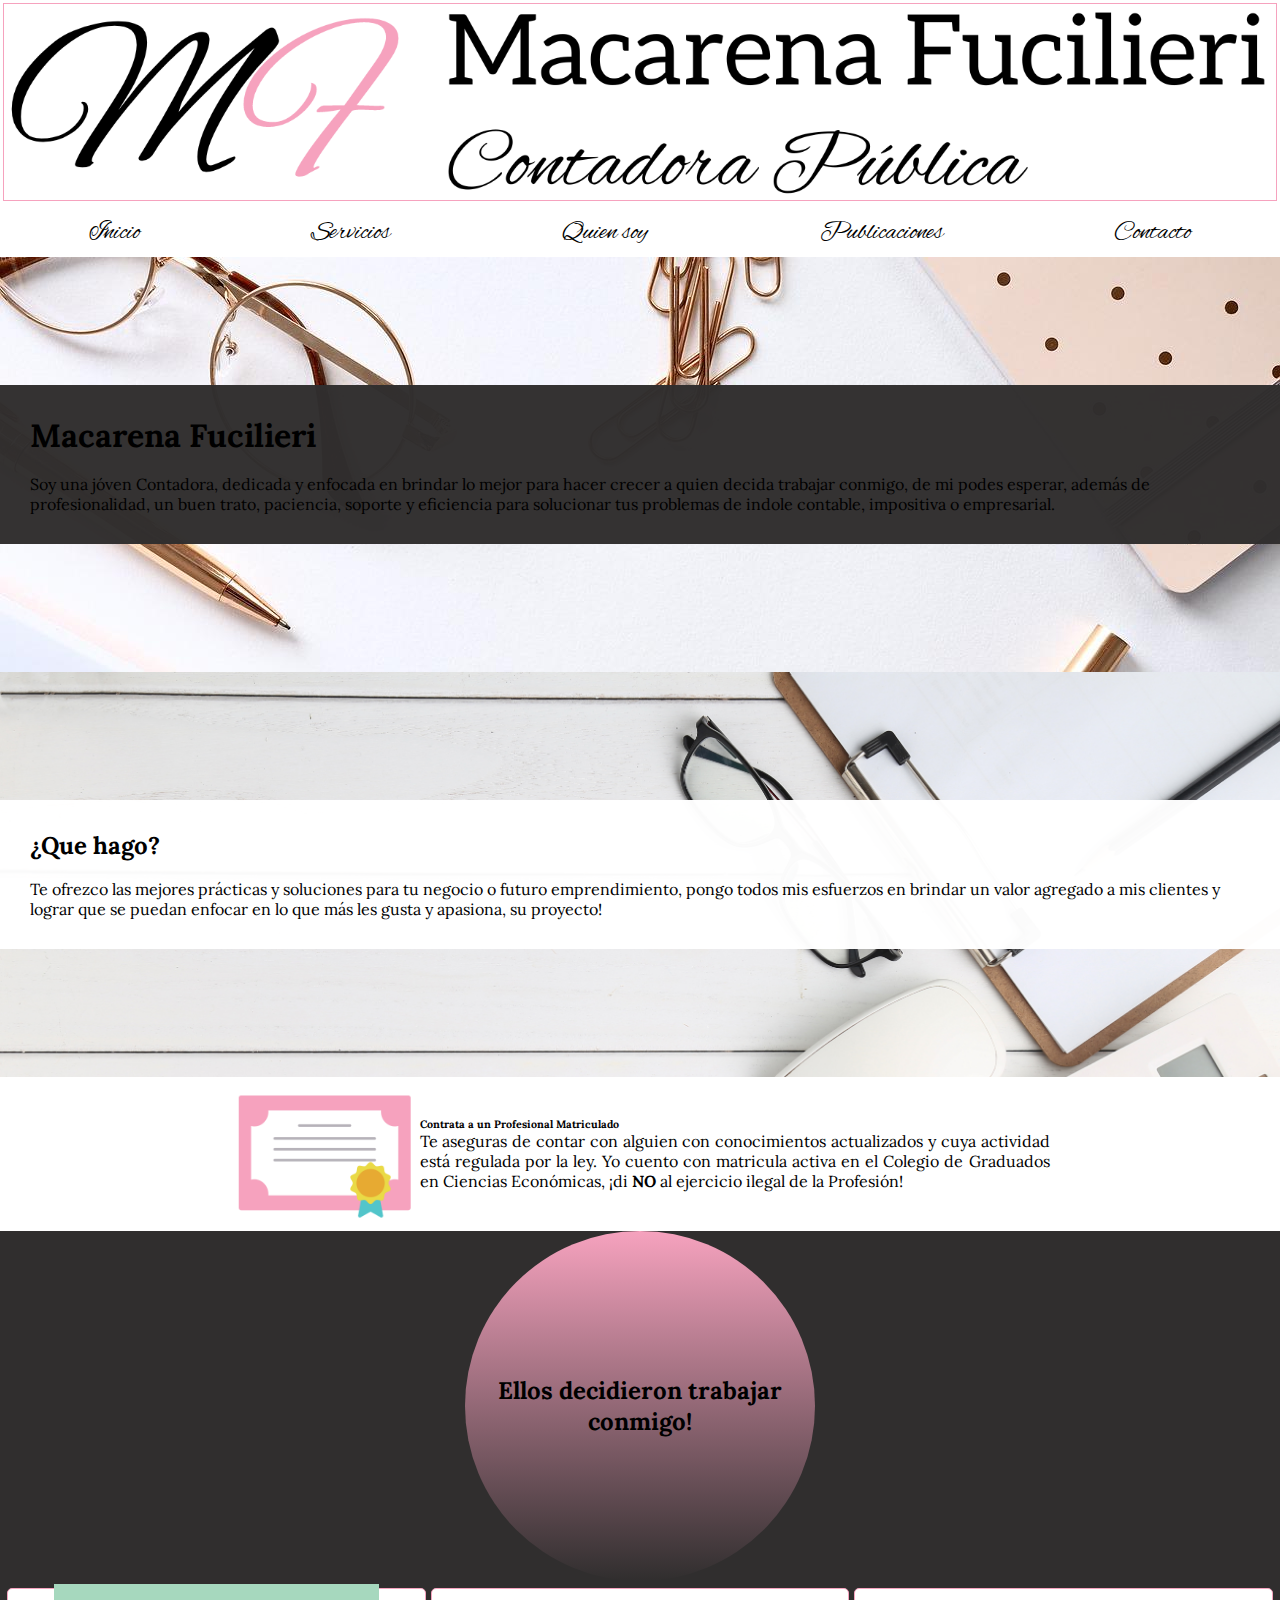
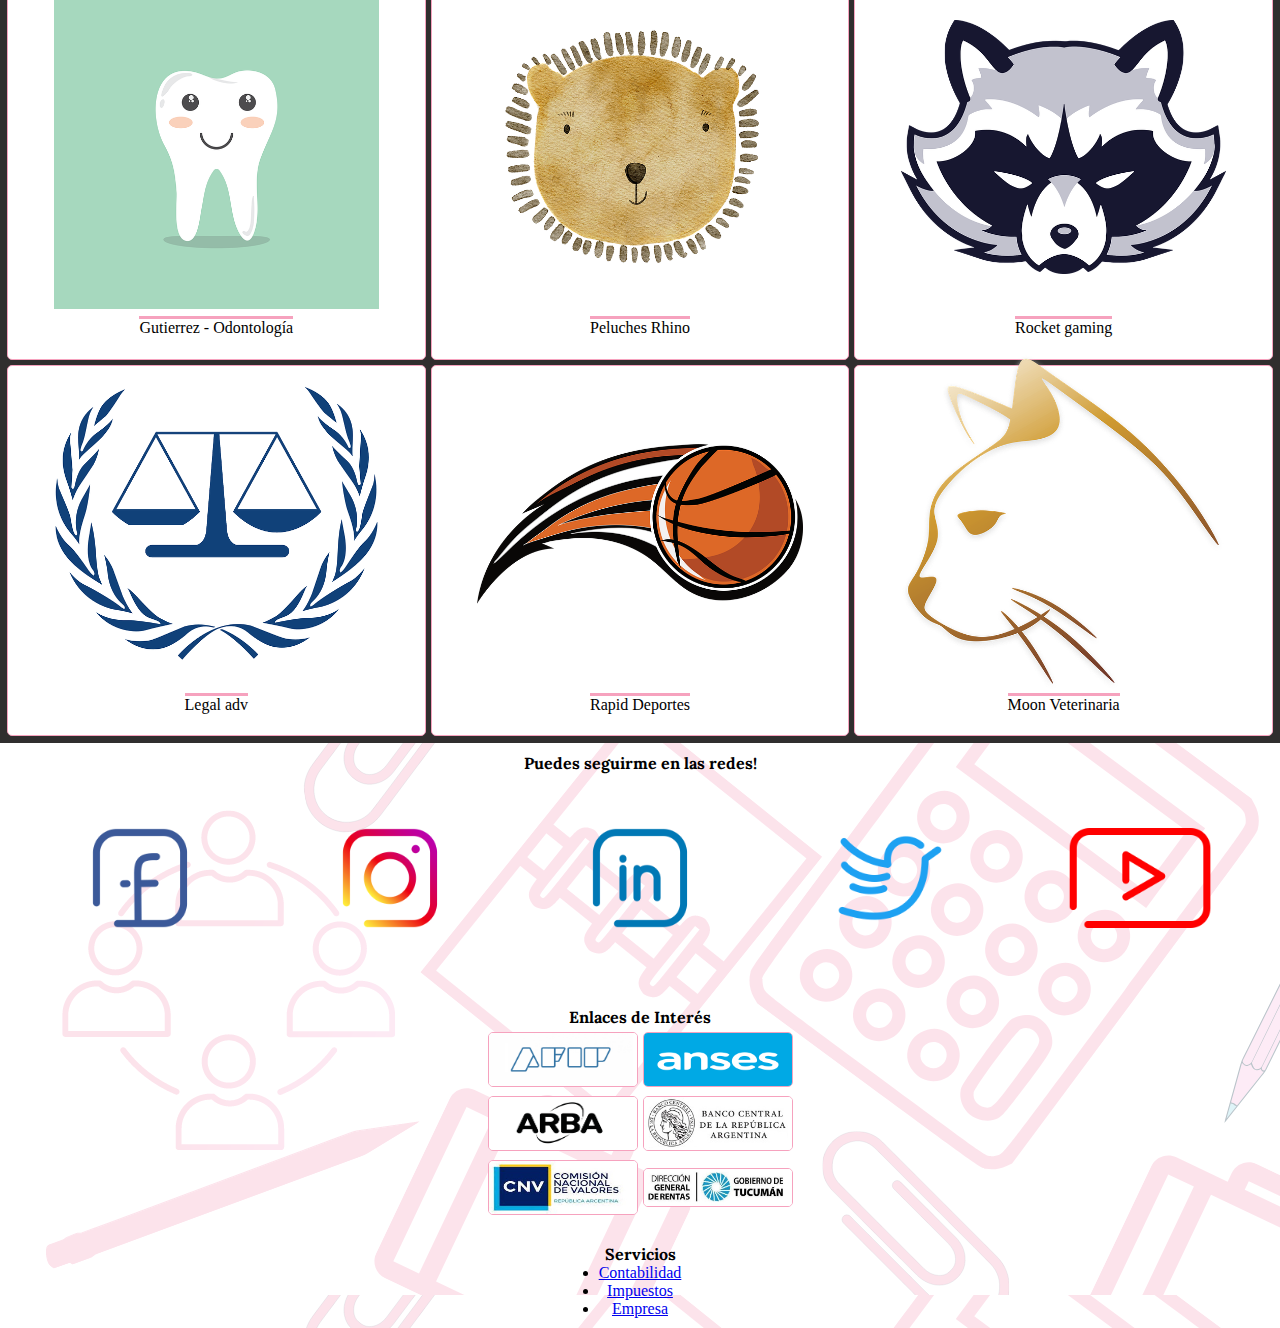
<file: index.html>
<!DOCTYPE html>
<html>
<head>
  <meta charset="UTF-8">
  <meta http-equiv="X-UA-Compatible" content="IE=edge">
  <meta name="viewport" content="width=device-width, initial-scale=1.0">
  <!-- open graph protocol -->
  <meta property="og:title" content="Macarena Fucilieri - Inicio" />
  <meta property="og:type" content="website" />
  <meta property="og:image" content="./assets/ogimg.png" />
  <meta property="og:url" content="https://carrenogf.github.io/" />
  <!-- SEO -->
  <title>Macarena Fucilieri - Inicio</title>
  <meta name="keywords" content="estudio contable, impuestos, contabilidad, afip, asesoramiento, contador, contadora, novedades fiscales">
  <meta name="description" content="Contadora Macarena Fucilieri, asesoramiento impositivo y contable, haz crecer tu negocio con el mejor acompañamiento profesional, si quieres saber más, ingresá aquí!.">
  <!-- Google Fonts -->
  <link href="https://fonts.googleapis.com/css2?family=Alex+Brush&family=Lora:ital@1&display=swap" rel="stylesheet">
  <!-- animate.css -->
  <link rel="stylesheet" href="https://cdnjs.cloudflare.com/ajax/libs/animate.css/4.1.1/animate.min.css"/>  
  <!-- Bootstrap -->
  <link href="https://cdn.jsdelivr.net/npm/bootstrap@5.2.0-beta1/dist/css/bootstrap.min.css" rel="stylesheet" integrity="sha384-0evHe/X+R7YkIZDRvuzKMRqM+OrBnVFBL6DOitfPri4tjfHxaWutUpFmBp4vmVor" crossorigin="anonymous">
  <script src="https://cdn.jsdelivr.net/npm/bootstrap@5.2.0-beta1/dist/js/bootstrap.bundle.min.js" integrity="sha384-pprn3073KE6tl6bjs2QrFaJGz5/SUsLqktiwsUTF55Jfv3qYSDhgCecCxMW52nD2" crossorigin="anonymous"></script>
  <!-- css -->
  <link rel="stylesheet" href="./styles/styles.css">
</head>
<body class="home container-fluid">
 <header class="container-fluid">
    <div class="row d-flex align-items-center">
      <div class="col-md-3 col-5">
        <img class="logo" src="./assets/logo.png" alt="">
      </div>
      <div class="col-md-9 col-7">
        <nav>
          <input type="checkbox" id="menu-hamb">
          <label id="menu-hamb-label" for="menu-hamb"> ☰ </label>
          <ul class="menu__ul">
            <li><a href="./index.html">Inicio</a></li>
            <li><a href="./pages/services.html">Servicios</a></li>
            <li><a href="./pages/about.html">Quien soy</a></li>
            <li><a href="./pages/news.html">Publicaciones</a></li>
            <li><a href="./pages/contact.html">Contacto</a></li>
          </ul>
        </nav>
      </div>
    </div>
  </header>
  <div class="container-fluid">
    <div class="row">
      <div class="col-md-6 col-12 presentacion">
        <div class="presentacion__content">
          <h1 class="h2 text-light animate__animated animate__fadeInLeft">Macarena Fucilieri</h1>
          <br>
          <p class="text-light animate__animated animate__fadeInLeft">Soy una jóven Contadora, dedicada y enfocada en brindar lo mejor para hacer crecer a quien	
            decida trabajar conmigo, de mi podes esperar, además de profesionalidad, un buen trato, paciencia, soporte y 
            eficiencia para solucionar tus problemas de indole contable, impositiva o empresarial. 
          </p>
        </div>
      </div>
      <div class="col-md-6 col-12 servicios">
        <div class="servicios__content">
            <h2 class="h2 text-black animate__animated animate__fadeInLeft">¿Que hago?</h2>
            <br>
            <p class="text-black animate__animated animate__fadeInLeft">Te ofrezco las mejores prácticas y soluciones para tu negocio o futuro emprendimiento, pongo
              todos mis esfuerzos en brindar un valor agregado a mis clientes y lograr que se puedan enfocar en lo que más les gusta y apasiona, su proyecto!</p>
        </div>
      </div>
    </div>
  </div>
  <div class="descripcion container-fluid">
    <img class="descripcion__img animate__animated animate__fadeInLeft" src="./assets/Diploma.png">
    <div class="descripcion__content animate__animated animate__fadeInLeft">
      <h6 class="h4">Contrata a un Profesional Matriculado</h6>
      <p class="text-black">Te aseguras de contar con alguien con conocimientos actualizados y cuya actividad está regulada por la ley. Yo cuento con matricula activa en el Colegio de Graduados en Ciencias Económicas, ¡di <strong>NO</strong> al ejercicio ilegal de la Profesión!
      </p>
    </div>
  </div>
  <div class="container-fluid">
    <div class="row">
      <div class="descripcion-clientes col-md-6 col-12">
        <span class="circulo-rosa">
          <h2 class="text-light">Ellos decidieron trabajar conmigo!</h2>
        </span>
      </div>
      <div class="clientes col-md-6 col-12">
        <div>
          <img class="clientes__img animate__fadeInUp" src="./assets/clientes/cliente (1).png">
          <p class="clientes__texto">Gutierrez - Odontología</p>
        </div>
        <div>
          <img class="clientes__img" src="./assets/clientes/cliente (2).png">
          <p class="clientes__texto">Peluches Rhino</p>
        </div>
        <div>
          <img class="clientes__img" src="./assets/clientes/cliente (3).png">
          <p class="clientes__texto">Rocket gaming</p>
        </div>
        <div>
          <img class="clientes__img" src="./assets/clientes/cliente (4).png">
          <p class="clientes__texto">Legal adv</p>
        </div>
        <div>
          <img class="clientes__img" src="./assets/clientes/cliente (5).png">
          <p class="clientes__texto">Rapid Deportes</p>
        </div>
        <div>
          <img class="clientes__img" src="./assets/clientes/cliente (6).png">
          <p class="clientes__texto">Moon Veterinaria</p>
        </div>
      </div>
    </div>
  </div>
  
  <footer>
    <div class=" container-fluid">
      <div class="row">
        <div class="col-md-4 col-12">
          <div class="footer__container">
            <strong>Puedes seguirme en las redes!</strong>
            <div class="redes">
                <a target="_blank" href="https://www.facebook.com"><img class="redes__icon" src="./assets/redes/social_media_facebook_fb_icon.png"></a>
                <a target="_blank" href="https://www.instagram.com"><img class="redes__icon" src="./assets/redes/social_media_instagram_ig_icon.png"></a>
                <a target="_blank" href="https://linkeding.com"><img class="redes__icon" src="./assets/redes/social_media_linkedin_icon.png"></a>
                <a target="_blank" href="https://twitter.com"><img class="redes__icon" src="./assets/redes/social_media_twitter_icon.png"></a>
                <a target="_blank" href="https://youtube.com"><img class="redes__icon" src="./assets/redes/social_media_youtube_video_play_icon.png"></a>
            </div>			
          </div>
        </div>
        <div class="col-md-4 col-12">
          <div class="footer__container">
              <strong>Enlaces de Interés</strong>
              <div class="enlaces">
              <a href="http://www.afip.gob.ar/" target="_blank"><img class="enlaces__icon" src="./assets/enlaces/afip.png"></a>
              <a href="http://www.anses.gob.ar/" target="_blank"><img class="enlaces__icon" src="./assets/enlaces/anses.png"></a>
              <a href="http://www.arba.gov.ar/" target="_blank"><img class="enlaces__icon" src="./assets/enlaces/arba.png"></a>
              <a href="http://www.bcra.gov.ar/" target="_blank"><img class="enlaces__icon" src="./assets/enlaces/bcra.jpg"></a>
              <a href="http://www.cnv.gov.ar/" target="_blank"><img class="enlaces__icon" src="./assets/enlaces/cnv.jpg"></a>
              <a href="http://www.rentastucuman.gob.ar/" target="_blank"><img class="enlaces__icon" src="./assets/enlaces/rentastuc.jpg"></a>
              </div>
          </div>
        </div>
        <div class="col-md-4 col-12">
          <div class="footer__container">
            <strong>Servicios</strong>
            <ul class="list-group">
              <li class="list-group-item texto text-center"><a class="text-decoration-none" href="./pages/services.html">Contabilidad</a></li>
              <li class="list-group-item texto text-center"><a class="text-decoration-none" href="./pages/services.html">Impuestos</a></li>
              <li class="list-group-item texto text-center"><a class="text-decoration-none" href="./pages/services.html">Empresa</a></li>
            </ul>
          </div>
        </div>
      </div>
    </div>

  </footer>
</body>
</html>
</file>
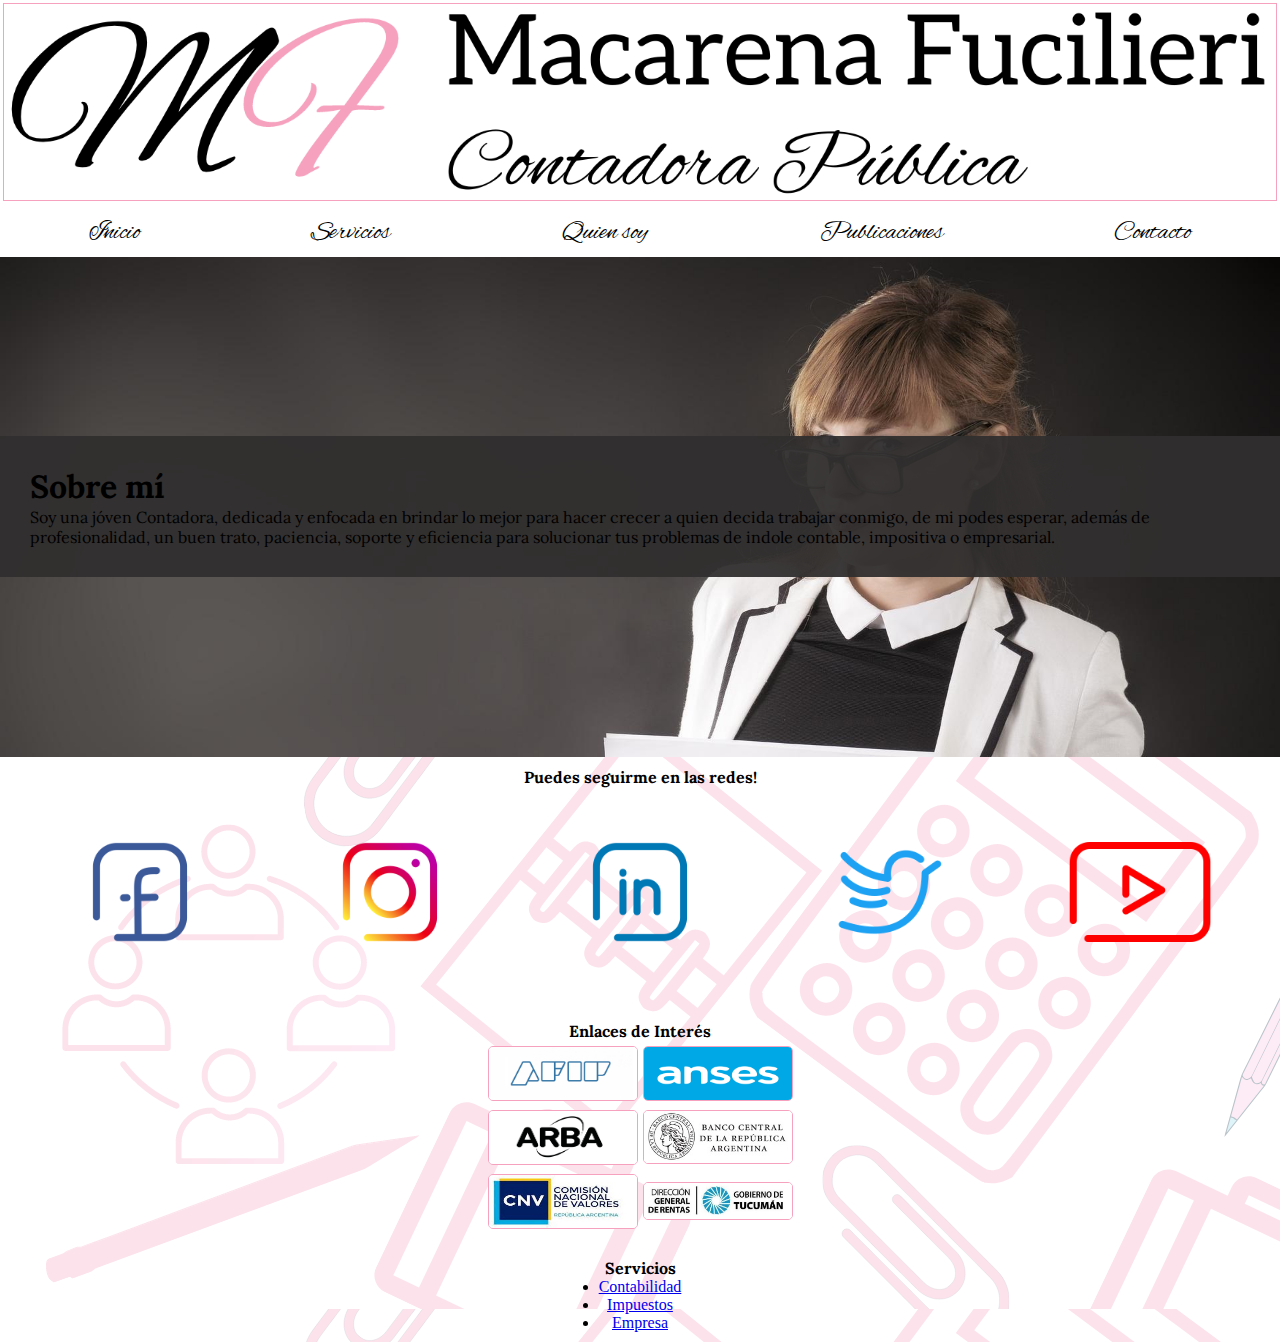
<file: pages/about.html>
<!DOCTYPE html>
<html lang="en">
<head>
  <meta charset="UTF-8">
  <meta http-equiv="X-UA-Compatible" content="IE=edge">
  <meta name="viewport" content="width=device-width, initial-scale=1.0">
  <!-- open graph protocol -->
  <meta property="og:title" content="Macarena Fucilieri - Sobre mí" />
  <meta property="og:type" content="website" />
  <meta property="og:image" content="./../assets/ogimg.png" />
  <meta property="og:url" content="https://carrenogf.github.io/pages/about.html" />
  <!-- SEO -->
  <title>Macarena Fucilieri - Sobre mí</title>
  <meta name="keywords" content="estudio contable, impuestos, contabilidad, afip, asesoramiento, contador, contadora, novedades fiscales">
  <meta name="description" content="Sobre mí, una breve descripción de quien soy, mi carrera profesional a que me dedico y que es lo que puedo ofrecerte, ingresa aquí!.">
  <!-- Google Fonts -->
  <link href="https://fonts.googleapis.com/css2?family=Alex+Brush&family=Lora:ital@1&display=swap" rel="stylesheet">
  <!-- animate.css -->
  <link rel="stylesheet" href="https://cdnjs.cloudflare.com/ajax/libs/animate.css/4.1.1/animate.min.css"/>
  <!-- Bootstrap -->
  <link href="https://cdn.jsdelivr.net/npm/bootstrap@5.2.0-beta1/dist/css/bootstrap.min.css" rel="stylesheet" integrity="sha384-0evHe/X+R7YkIZDRvuzKMRqM+OrBnVFBL6DOitfPri4tjfHxaWutUpFmBp4vmVor" crossorigin="anonymous">
  <script src="https://cdn.jsdelivr.net/npm/bootstrap@5.2.0-beta1/dist/js/bootstrap.bundle.min.js" integrity="sha384-pprn3073KE6tl6bjs2QrFaJGz5/SUsLqktiwsUTF55Jfv3qYSDhgCecCxMW52nD2" crossorigin="anonymous"></script>
  <!-- css -->
  <link rel="stylesheet" href="./../styles/styles.css">

</head>
<body class="container-fluid">
 <header class="container-fluid">
    <div class="row d-flex align-items-center">
      <div class="col-md-3 col-5">
        <img class="logo" src="./../assets/logo.png" alt="">
      </div>
      <div class="col-md-9 col-7">
        <nav>
          <input type="checkbox" id="menu-hamb">
          <label id="menu-hamb-label" for="menu-hamb"> ☰ </label>
          <ul class="menu__ul">
            <li><a href="./../index.html">Inicio</a></li>
            <li><a href="./../pages/services.html">Servicios</a></li>
            <li><a href="./../pages/about.html">Quien soy</a></li>
            <li><a href="./../pages/news.html">Publicaciones</a></li>
            <li><a href="./../pages/contact.html">Contacto</a></li>
          </ul>
        </nav>
      </div>
    </div>
  </header>
  <section class="about__content">
    <div class="about__card col-12 col-md-12">
        <h1 class="h1 text-light animate__animated animate__fadeIn">Sobre mí</h1>
        <p class="h6 text-light animate__animated animate__fadeIn">Soy una jóven Contadora, dedicada y enfocada en brindar lo mejor para hacer crecer a quien	
        decida trabajar conmigo, de mi podes esperar, además de profesionalidad, un buen trato, paciencia, soporte y 
        eficiencia para solucionar tus problemas de indole contable, impositiva o empresarial. </p>
    </div>
  </section>
  <footer>
    <div class=" container-fluid">
      <div class="row">
        <div class="col-md-4 col-12">
          <div class="footer__container">
            <strong>Puedes seguirme en las redes!</strong>
            <div class="redes">
                <a target="_blank" href="https://www.facebook.com"><img class="redes__icon" src="../assets/redes/social_media_facebook_fb_icon.png"></a>
                <a target="_blank" href="https://www.instagram.com"><img class="redes__icon" src="../assets/redes/social_media_instagram_ig_icon.png"></a>
                <a target="_blank" href="https://linkeding.com"><img class="redes__icon" src="../assets/redes/social_media_linkedin_icon.png"></a>
                <a target="_blank" href="https://twitter.com"><img class="redes__icon" src="../assets/redes/social_media_twitter_icon.png"></a>
                <a target="_blank" href="https://youtube.com"><img class="redes__icon" src="../assets/redes/social_media_youtube_video_play_icon.png"></a>
            </div>			
          </div>
        </div>
        <div class="col-md-4 col-12">
          <div class="footer__container">
              <strong>Enlaces de Interés</strong>
              <div class="enlaces">
              <a href="http://www.afip.gob.ar/" target="_blank"><img class="enlaces__icon" src="../assets/enlaces/afip.png"></a>
              <a href="http://www.anses.gob.ar/" target="_blank"><img class="enlaces__icon" src="../assets/enlaces/anses.png"></a>
              <a href="http://www.arba.gov.ar/" target="_blank"><img class="enlaces__icon" src="../assets/enlaces/arba.png"></a>
              <a href="http://www.bcra.gov.ar/" target="_blank"><img class="enlaces__icon" src="../assets/enlaces/bcra.jpg"></a>
              <a href="http://www.cnv.gov.ar/" target="_blank"><img class="enlaces__icon" src="../assets/enlaces/cnv.jpg"></a>
              <a href="http://www.rentastucuman.gob.ar/" target="_blank"><img class="enlaces__icon" src="../assets/enlaces/rentastuc.jpg"></a>
              </div>
          </div>
        </div>
        <div class="col-md-4 col-12">
          <div class="footer__container">
            <strong>Servicios</strong>
            <ul class="list-group">
              <li class="list-group-item texto text-center"><a class="text-decoration-none" href="../pages/services.html">Contabilidad</a></li>
              <li class="list-group-item texto text-center"><a class="text-decoration-none" href="../pages/services.html">Impuestos</a></li>
              <li class="list-group-item texto text-center"><a class="text-decoration-none" href="../pages/services.html">Empresa</a></li>
            </ul>
          </div>
        </div>
      </div>
    </div>
  </footer>
</body>
</html>
</file>
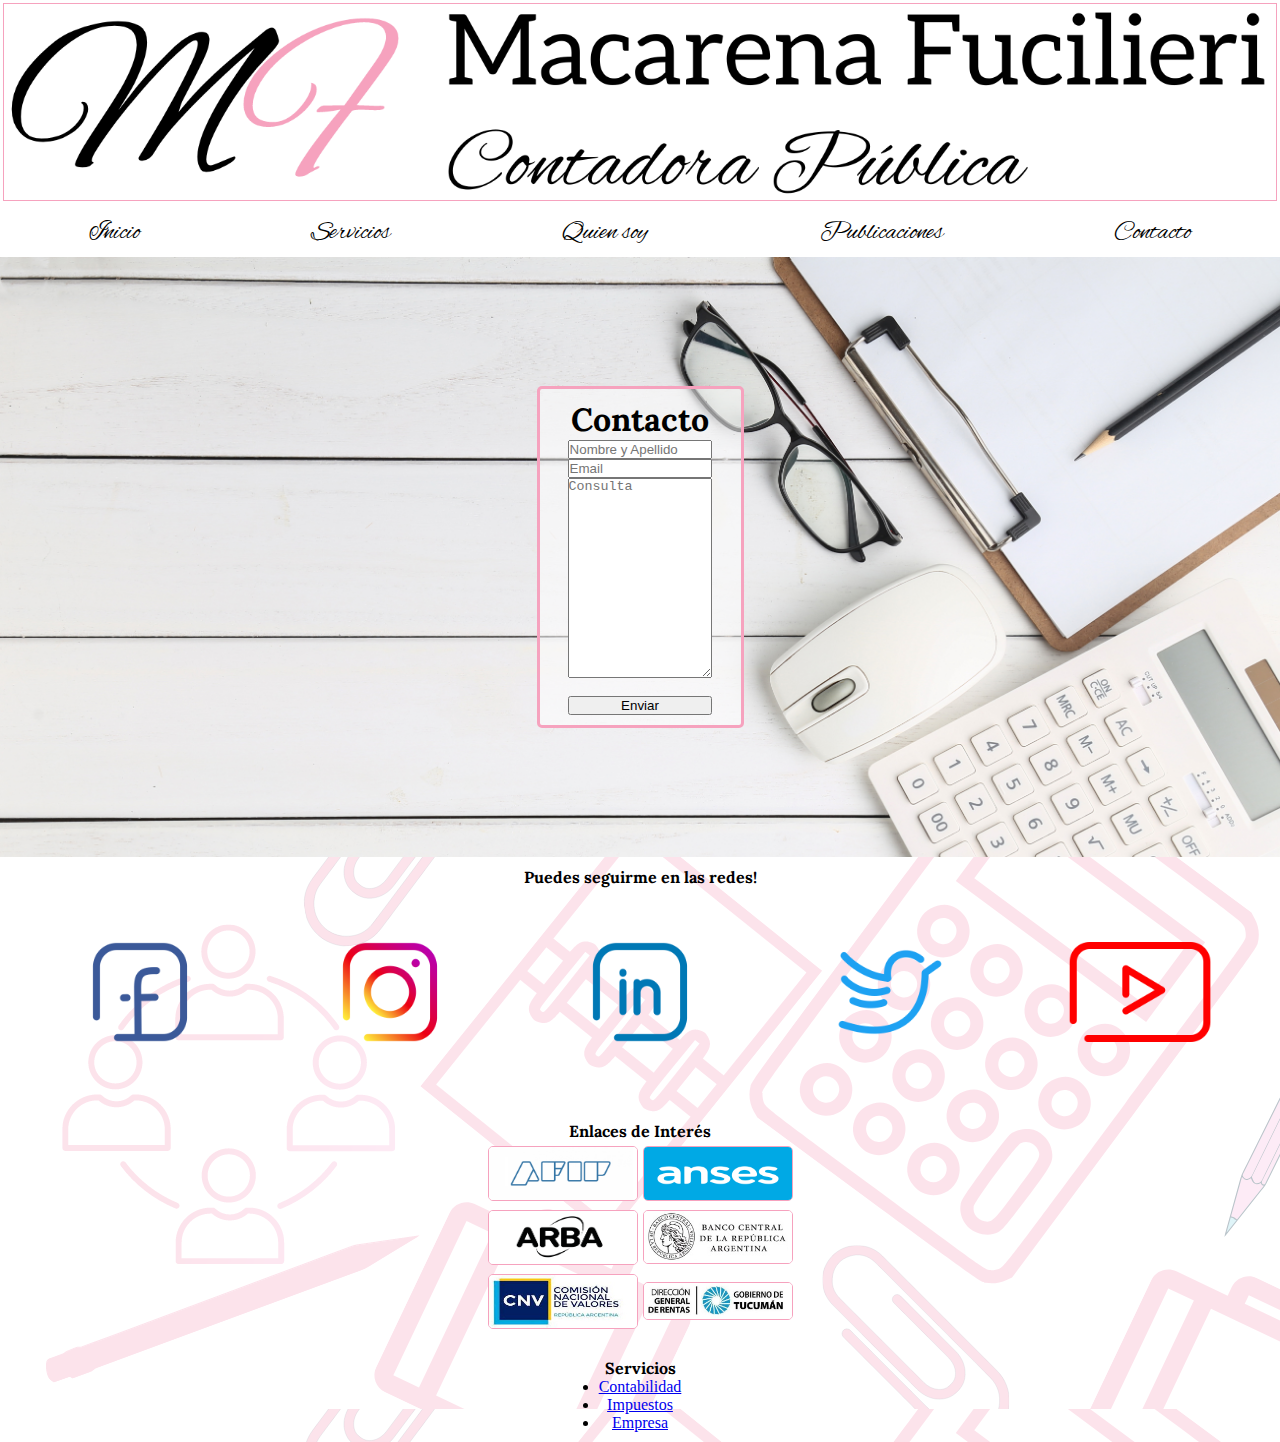
<file: pages/contact.html>
<!DOCTYPE html>
<html lang="en">
<head>
  <meta charset="UTF-8">
  <meta http-equiv="X-UA-Compatible" content="IE=edge">
  <meta name="viewport" content="width=device-width, initial-scale=1.0">
  <!-- open graph protocol -->
  <meta property="og:title" content="Macarena Fucilieri - Contacto" />
  <meta property="og:type" content="website" />
  <meta property="og:image" content="./../assets/ogimg.png" />
  <meta property="og:url" content="https://carrenogf.github.io/pages/contact.html" />
  <!-- SEO -->
  <title>Macarena Fucilieri - Contacto</title>
  <meta name="keywords" content="estudio contable, impuestos, contabilidad, afip, asesoramiento, contador, contadora, novedades fiscales">
  <meta name="description" content="Contactame desde aquí, para tener el mejor asesoramiento y acompañamiento para tu proyecto, te ayudo desde la constitución y durante toda la vida empresarial.">
  <!-- Google Fonts -->
  <link href="https://fonts.googleapis.com/css2?family=Alex+Brush&family=Lora:ital@1&display=swap" rel="stylesheet">
  <!-- animate.css -->
  <link rel="stylesheet" href="https://cdnjs.cloudflare.com/ajax/libs/animate.css/4.1.1/animate.min.css"/> 
  <!-- Bootstrap -->
  <link href="https://cdn.jsdelivr.net/npm/bootstrap@5.2.0-beta1/dist/css/bootstrap.min.css" rel="stylesheet" integrity="sha384-0evHe/X+R7YkIZDRvuzKMRqM+OrBnVFBL6DOitfPri4tjfHxaWutUpFmBp4vmVor" crossorigin="anonymous">
  <script src="https://cdn.jsdelivr.net/npm/bootstrap@5.2.0-beta1/dist/js/bootstrap.bundle.min.js" integrity="sha384-pprn3073KE6tl6bjs2QrFaJGz5/SUsLqktiwsUTF55Jfv3qYSDhgCecCxMW52nD2" crossorigin="anonymous"></script>
  <!-- css -->
  <link rel="stylesheet" href="./../styles/styles.css">

</head>
<body class="container-fluid">
 <header class="container-fluid">
    <div class="row d-flex align-items-center">
      <div class="col-md-3 col-5">
        <img class="logo" src="./../assets/logo.png" alt="">
      </div>
      <div class="col-md-9 col-7">
        <nav>
          <input type="checkbox" id="menu-hamb">
          <label id="menu-hamb-label" for="menu-hamb"> ☰ </label>
          <ul class="menu__ul">
            <li><a href="./../index.html">Inicio</a></li>
            <li><a href="./../pages/services.html">Servicios</a></li>
            <li><a href="./../pages/about.html">Quien soy</a></li>
            <li><a href="./../pages/news.html">Publicaciones</a></li>
            <li><a href="./../pages/contact.html">Contacto</a></li>
          </ul>
        </nav>
      </div>
    </div>
  </header>
  <section class="row contact__content">
    <div class="col-md-8 col-12">
      <form class="form contact__form  animate__animated animate__fadeIn">
        <h1 class="titulo t-negro">Contacto</h1>
        <input class="form-control form-item" type="text" name="nombre" placeholder="Nombre y Apellido">
        <input class="form-control form-item" type="email" placeholder="Email">
        <textarea class="form-control form-item" type="textarea" name="nombre" placeholder="Consulta"></textarea>
        <br>
        <input class="btn btn-dark form-item" type="submit" value="Enviar">
    </form>
    </div>

  </section>
  <footer>
    <div class=" container-fluid">
      <div class="row">
        <div class="col-md-4 col-12">
          <div class="footer__container">
            <strong>Puedes seguirme en las redes!</strong>
            <div class="redes">
                <a target="_blank" href="https://www.facebook.com"><img class="redes__icon" src="../assets/redes/social_media_facebook_fb_icon.png"></a>
                <a target="_blank" href="https://www.instagram.com"><img class="redes__icon" src="../assets/redes/social_media_instagram_ig_icon.png"></a>
                <a target="_blank" href="https://linkeding.com"><img class="redes__icon" src="../assets/redes/social_media_linkedin_icon.png"></a>
                <a target="_blank" href="https://twitter.com"><img class="redes__icon" src="../assets/redes/social_media_twitter_icon.png"></a>
                <a target="_blank" href="https://youtube.com"><img class="redes__icon" src="../assets/redes/social_media_youtube_video_play_icon.png"></a>
            </div>			
          </div>
        </div>
        <div class="col-md-4 col-12">
          <div class="footer__container">
              <strong>Enlaces de Interés</strong>
              <div class="enlaces">
              <a href="http://www.afip.gob.ar/" target="_blank"><img class="enlaces__icon" src="../assets/enlaces/afip.png"></a>
              <a href="http://www.anses.gob.ar/" target="_blank"><img class="enlaces__icon" src="../assets/enlaces/anses.png"></a>
              <a href="http://www.arba.gov.ar/" target="_blank"><img class="enlaces__icon" src="../assets/enlaces/arba.png"></a>
              <a href="http://www.bcra.gov.ar/" target="_blank"><img class="enlaces__icon" src="../assets/enlaces/bcra.jpg"></a>
              <a href="http://www.cnv.gov.ar/" target="_blank"><img class="enlaces__icon" src="../assets/enlaces/cnv.jpg"></a>
              <a href="http://www.rentastucuman.gob.ar/" target="_blank"><img class="enlaces__icon" src="../assets/enlaces/rentastuc.jpg"></a>
              </div>
          </div>
        </div>
        <div class="col-md-4 col-12">
          <div class="footer__container">
            <strong>Servicios</strong>
            <ul class="list-group">
              <li class="list-group-item texto text-center"><a class="text-decoration-none" href="../pages/services.html">Contabilidad</a></li>
              <li class="list-group-item texto text-center"><a class="text-decoration-none" href="../pages/services.html">Impuestos</a></li>
              <li class="list-group-item texto text-center"><a class="text-decoration-none" href="../pages/services.html">Empresa</a></li>
            </ul>
          </div>
        </div>
      </div>
    </div>
  </footer>
</body>
</html>
</file>
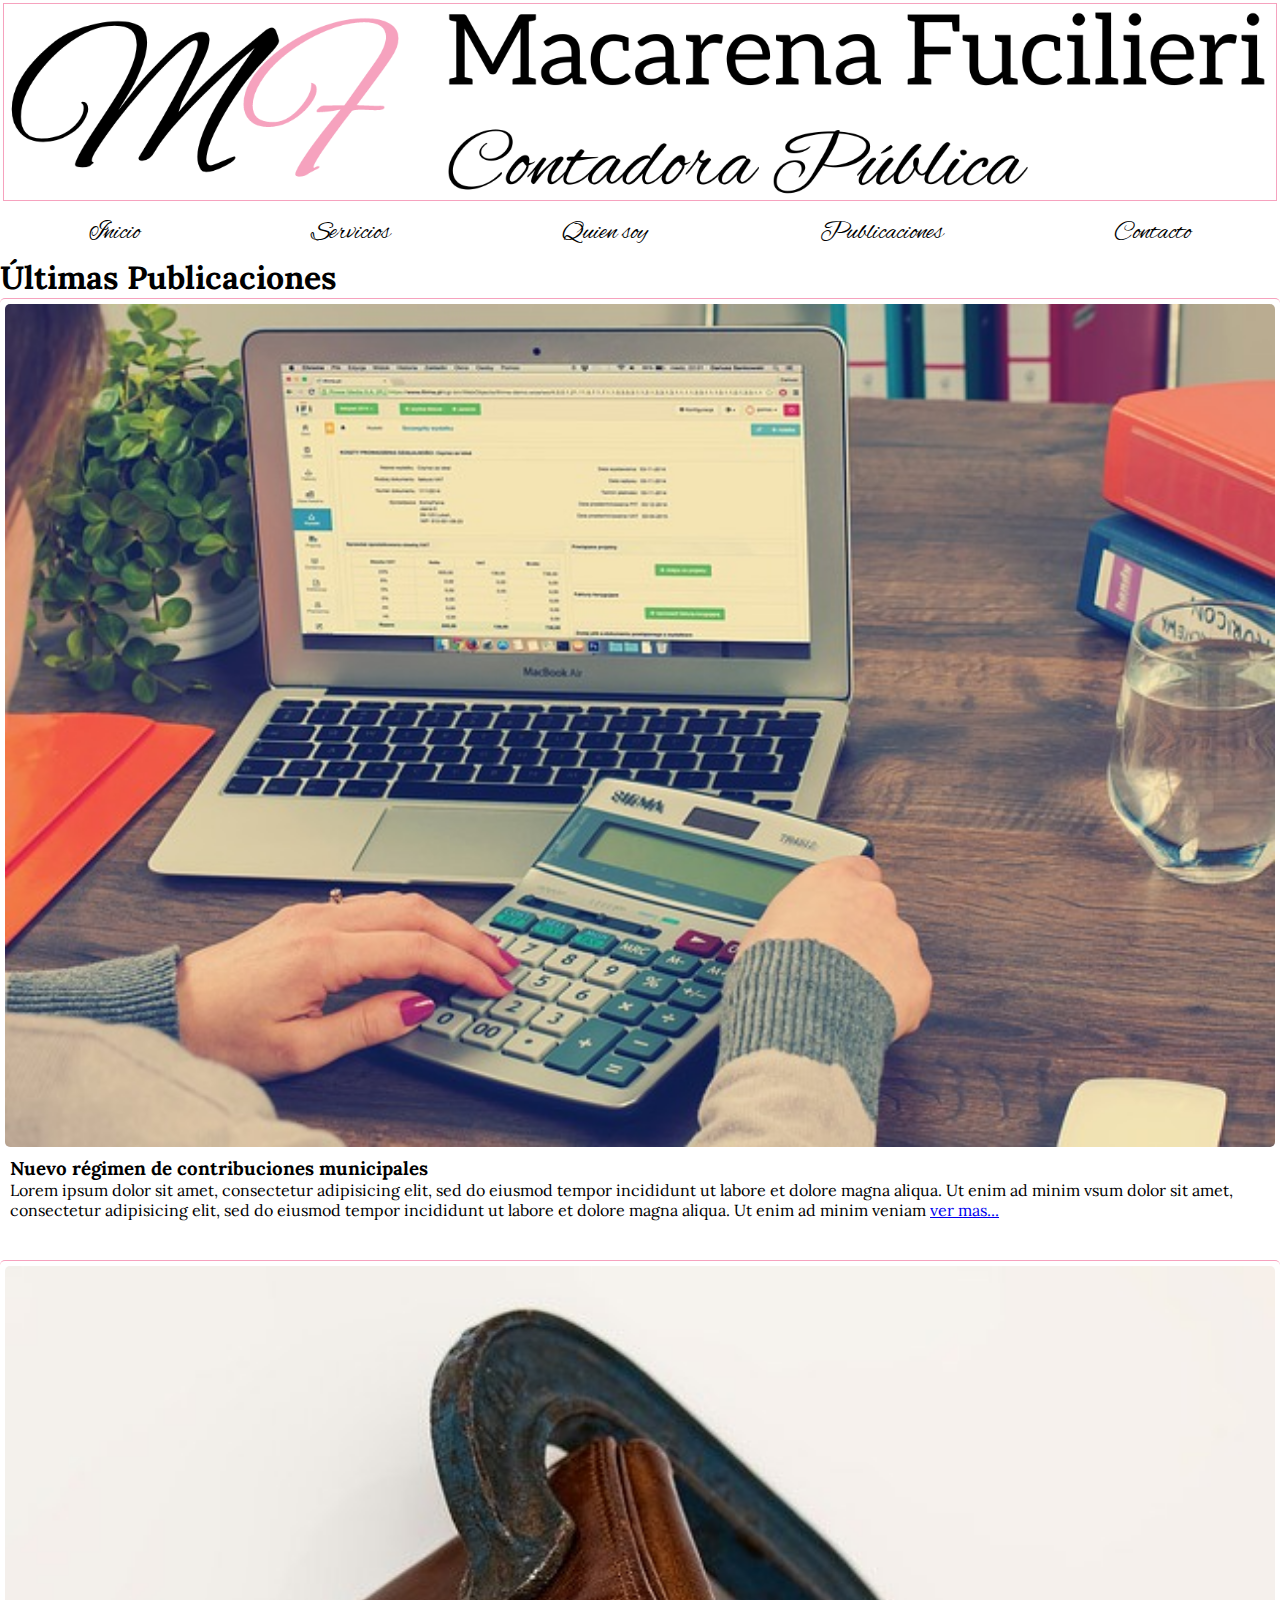
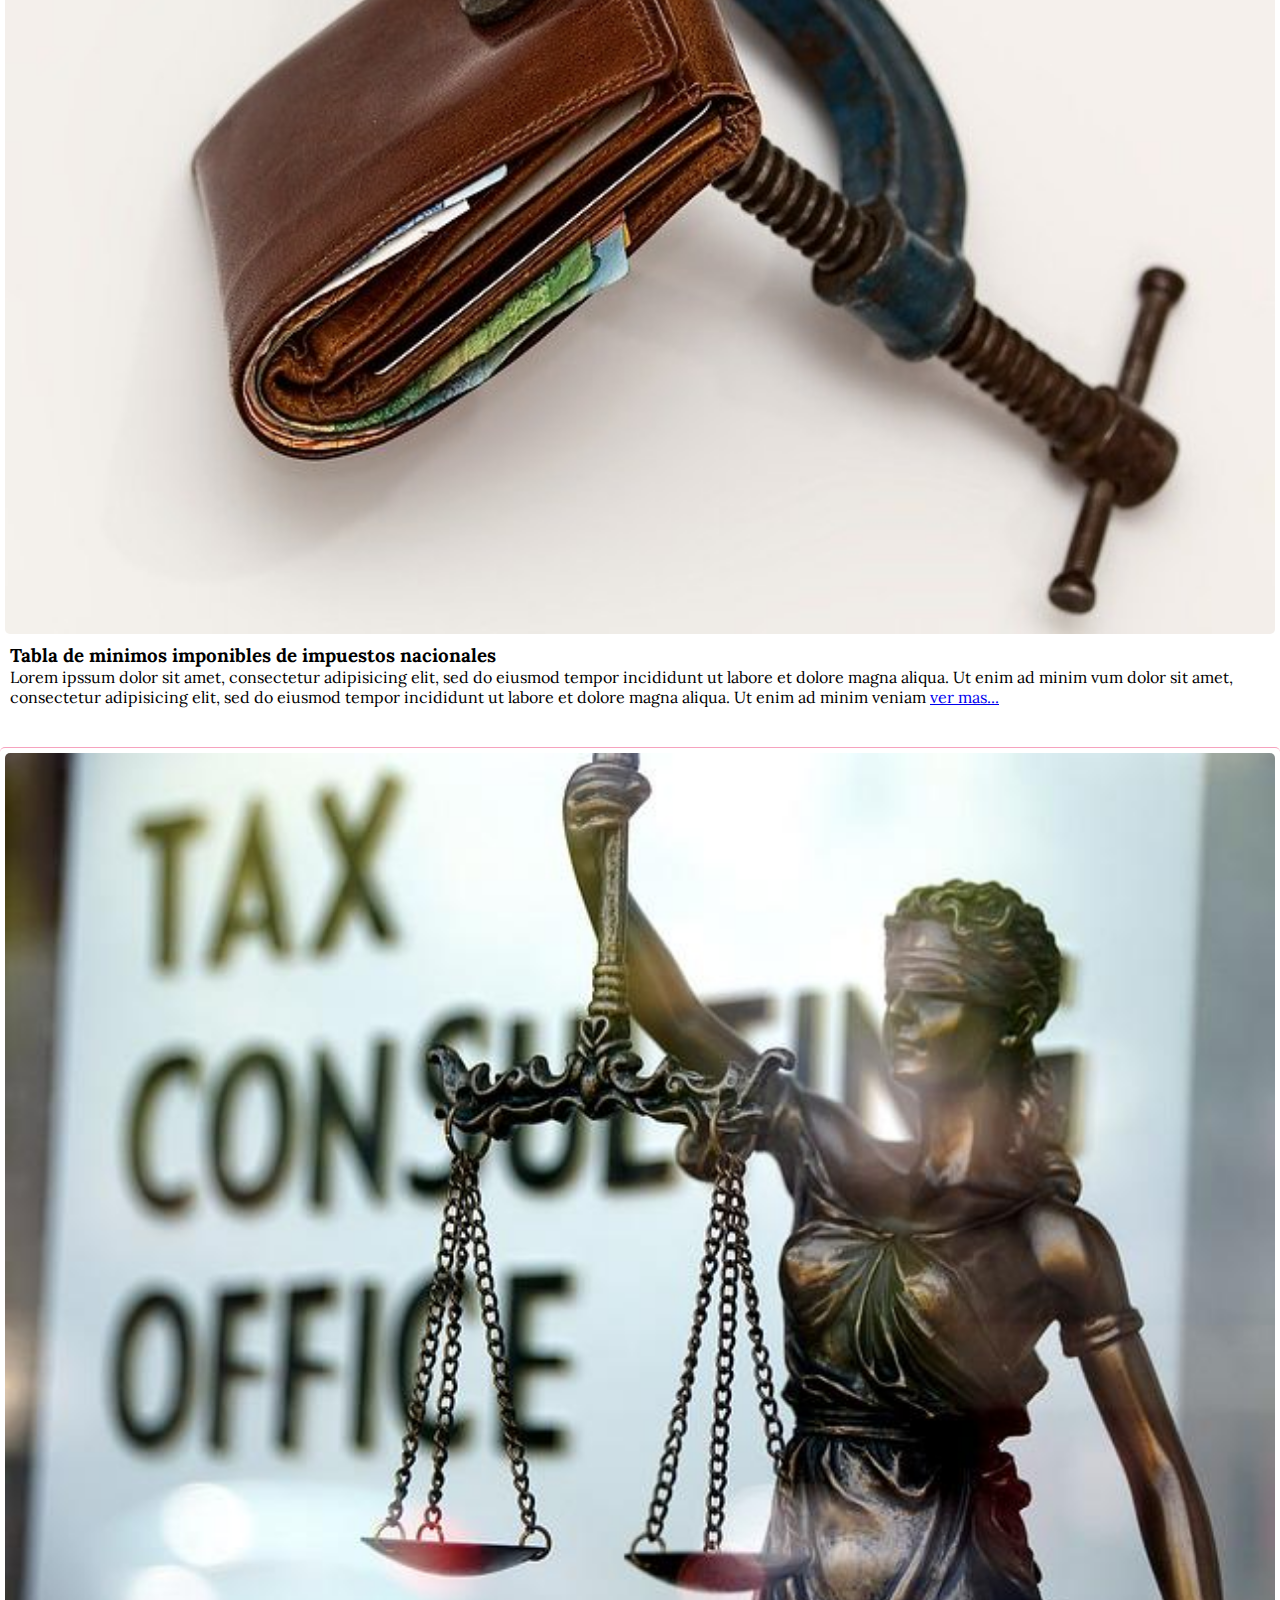
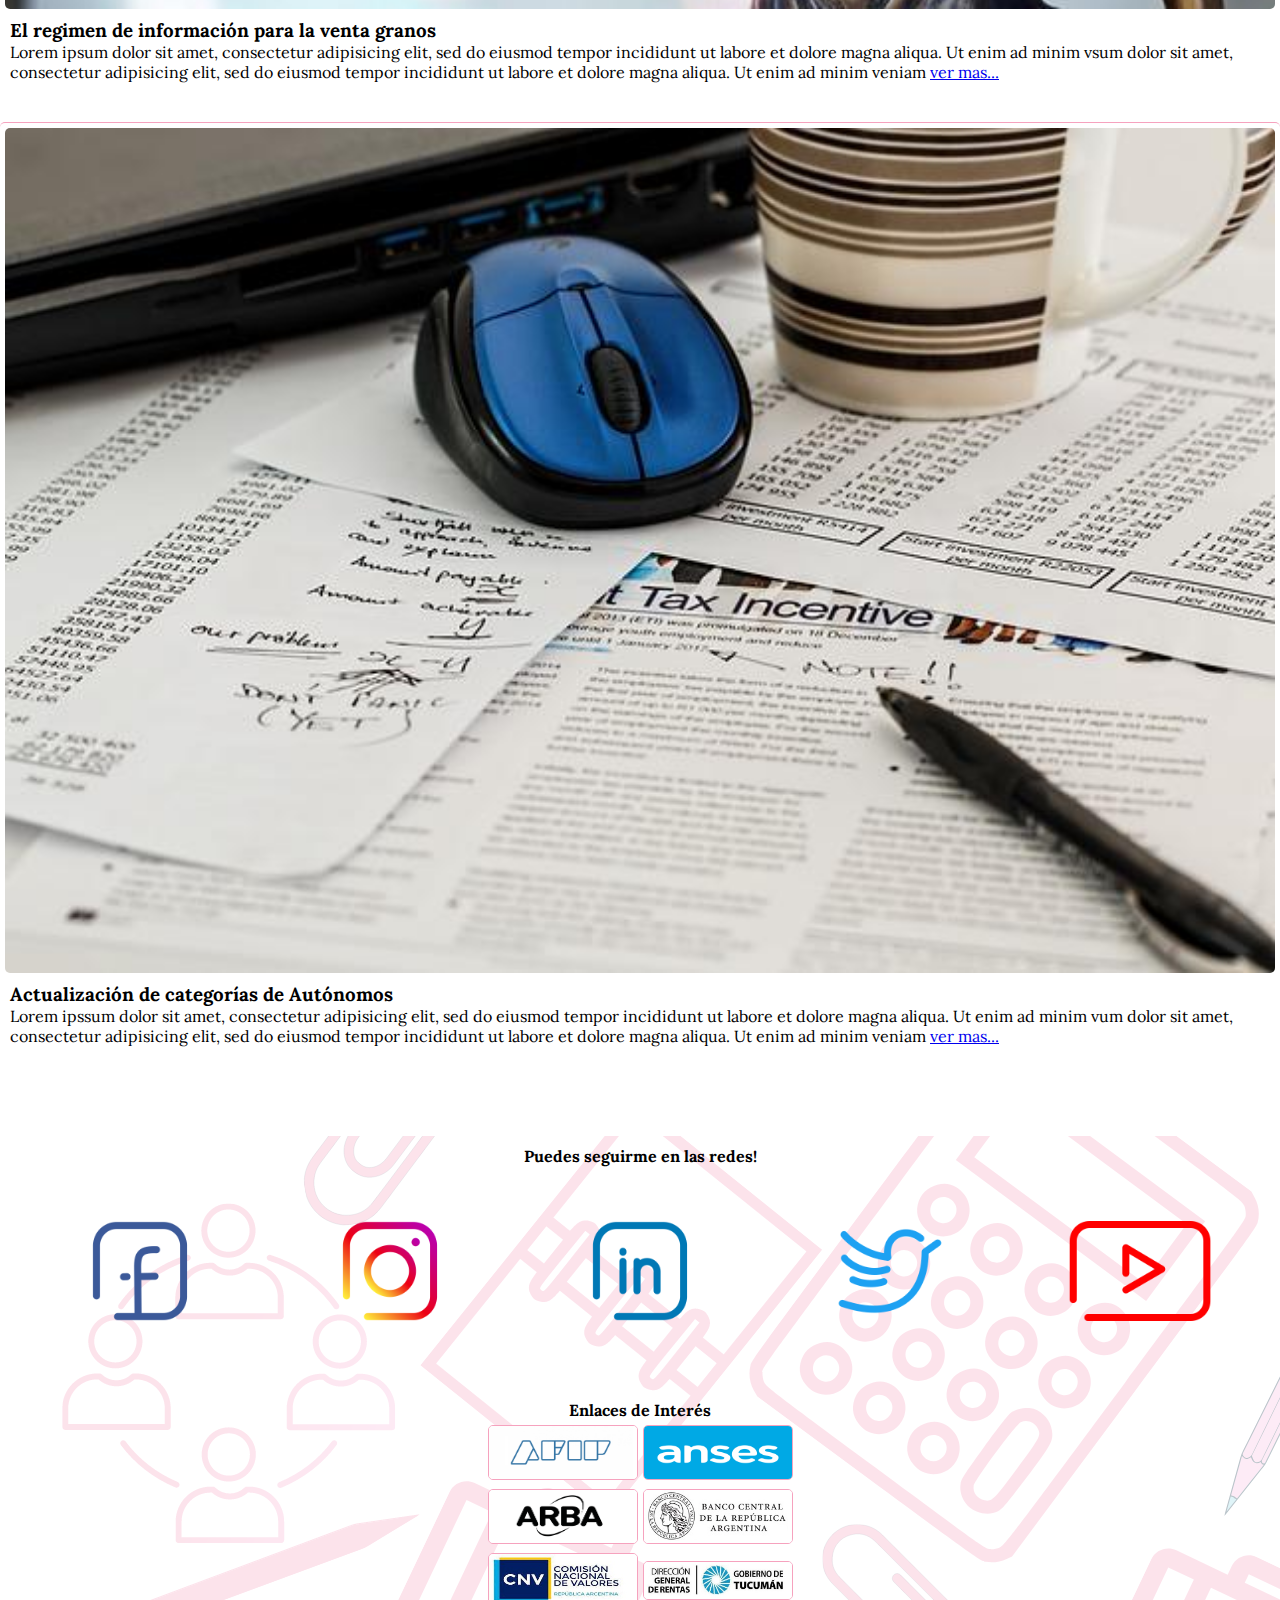
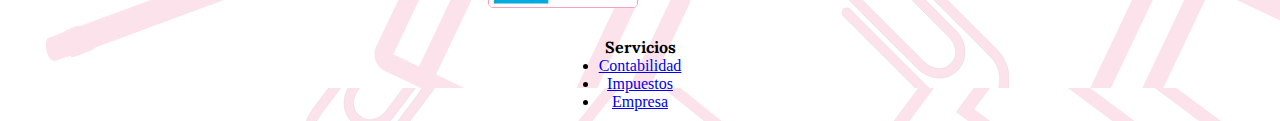
<file: pages/news.html>
<!DOCTYPE html>
<html lang="en">
<head>
  <meta charset="UTF-8">
  <meta http-equiv="X-UA-Compatible" content="IE=edge">
  <meta name="viewport" content="width=device-width, initial-scale=1.0">
  <!-- open graph protocol -->
  <meta property="og:title" content="Macarena Fucilieri - Publicaciones" />
  <meta property="og:type" content="website" />
  <meta property="og:image" content="./../assets/ogimg.png" />
  <meta property="og:url" content="https://carrenogf.github.io/pages/news.html" />
  <!-- SEO -->
  <title>Macarena Fucilieri - Publicaciones</title>
  <meta name="keywords" content="estudio contable, impuestos, contabilidad, afip, asesoramiento, contador, contadora, novedades fiscales">
  <meta name="description" content="Aquí encontrarás las últimas novedades impositivas y contables de Argentina, además de contenido útil para tu empresa.">
  <!-- Google Fonts -->
  <link href="https://fonts.googleapis.com/css2?family=Alex+Brush&family=Lora:ital@1&display=swap" rel="stylesheet">
  <!-- aniate.css -->
  <link rel="stylesheet" href="https://cdnjs.cloudflare.com/ajax/libs/animate.css/4.1.1/animate.min.css"/> 
  <!-- Bootstrap -->
  <link href="https://cdn.jsdelivr.net/npm/bootstrap@5.2.0-beta1/dist/css/bootstrap.min.css" rel="stylesheet" integrity="sha384-0evHe/X+R7YkIZDRvuzKMRqM+OrBnVFBL6DOitfPri4tjfHxaWutUpFmBp4vmVor" crossorigin="anonymous">
  <script src="https://cdn.jsdelivr.net/npm/bootstrap@5.2.0-beta1/dist/js/bootstrap.bundle.min.js" integrity="sha384-pprn3073KE6tl6bjs2QrFaJGz5/SUsLqktiwsUTF55Jfv3qYSDhgCecCxMW52nD2" crossorigin="anonymous"></script>
  <!-- css -->
  <link rel="stylesheet" href="./../styles/styles.css">
</head>
<body class="container-fluid">
  <header class="container-fluid">
    <div class="row d-flex align-items-center">
      <div class="col-md-3 col-5">
        <img class="logo" src="./../assets/logo.png" alt="">
      </div>
      <div class="col-md-9 col-7">
        <nav>
          <input type="checkbox" id="menu-hamb">
          <label id="menu-hamb-label" for="menu-hamb"> ☰ </label>
          <ul class="menu__ul">
            <li><a href="./../index.html">Inicio</a></li>
            <li><a href="./../pages/services.html">Servicios</a></li>
            <li><a href="./../pages/about.html">Quien soy</a></li>
            <li><a href="./../pages/news.html">Publicaciones</a></li>
            <li><a href="./../pages/contact.html">Contacto</a></li>
          </ul>
        </nav>
      </div>
    </div>
  </header>
  <section class="news__content">
    <div class="container-fluid">
      <h1>Últimas Publicaciones</h1>
      <div class="row article-news animate__animated animate__lightSpeedInRight">
        <div class="col-md-3 col-12 d-flex align-items-center">
          <img class="img-news" src="./../assets/news/bookkeeping-gf3faee4cc_640.jpg">
        </div>
        <div class="col-md-9 col-12">
          <div class="text-news">
          <h3 class="text-black">Nuevo régimen de contribuciones municipales</h3>
          <p>Lorem ipsum dolor sit amet, consectetur adipisicing elit, sed do eiusmod tempor incididunt ut labore et dolore magna aliqua. Ut enim ad minim vsum dolor sit amet, consectetur adipisicing elit, sed do eiusmod tempor incididunt ut labore et dolore magna aliqua. Ut enim ad minim veniam <a href="#">ver mas...</a></p>
          </div> 
        </div>
      </div>

      <div class="row article-news m-b-2 animate__animated animate__lightSpeedInRight">
        <div class="col-md-3 col-12 d-flex align-items-center">
          <img class="img-news" src="./../assets/news/credit-squeeze-gce83bf83a_640.jpg">
        </div>
        <div class="col-md-9 col-12">
          <div class="text-news">
            <h3 class="text-black">Tabla de minimos imponibles de impuestos nacionales</h3>
            <p>Lorem ipssum dolor sit amet, consectetur adipisicing elit, sed do eiusmod tempor incididunt ut labore et dolore magna aliqua. Ut enim ad minim vum dolor sit amet, consectetur adipisicing elit, sed do eiusmod tempor incididunt ut labore et dolore magna aliqua. Ut enim ad minim veniam <a href="#">ver mas...</a></p>  
          </div> 
        </div>
      </div>

      <div class="row article-news animate__animated animate__lightSpeedInRight">
        <div class="col-md-3 col-12 d-flex align-items-center">
          <img class="img-news" src="./../assets/news/taxes-g3efd3375d_640.jpg">
        </div>
        <div class="col-md-9 col-12">
          <div class="text-news">
            <h3 class="text-black">El regimen de información para la venta granos</h3>
            <p>Lorem ipsum dolor sit amet, consectetur adipisicing elit, sed do eiusmod tempor incididunt ut labore et dolore magna aliqua. Ut enim ad minim vsum dolor sit amet, consectetur adipisicing elit, sed do eiusmod tempor incididunt ut labore et dolore magna aliqua. Ut enim ad minim veniam <a href="#">ver mas...</a></p>   
          </div> 
        </div>
      </div>

      <div class="row article-news animate__animated animate__lightSpeedInRight">
        <div class="col-md-3 col-12 d-flex align-items-center">
          <img class="img-news" src="./../assets/news/tax-g1ebae6d39_640.jpg">
        </div>
        <div class="col-md-9 col-12">
          <div class="text-news">
            <h3 class="text-black">Actualización de categorías de Autónomos</h3>
            <p>Lorem ipssum dolor sit amet, consectetur adipisicing elit, sed do eiusmod tempor incididunt ut labore et dolore magna aliqua. Ut enim ad minim vum dolor sit amet, consectetur adipisicing elit, sed do eiusmod tempor incididunt ut labore et dolore magna aliqua. Ut enim ad minim veniam <a href="#">ver mas...</a></p>
          </div> 
        </div>
      </div>

    </div>
  </section>
  <footer>
    <div class=" container-fluid">
      <div class="row">
        <div class="col-md-4 col-12">
          <div class="footer__container">
            <strong>Puedes seguirme en las redes!</strong>
            <div class="redes">
                <a target="_blank" href="https://www.facebook.com"><img class="redes__icon" src="../assets/redes/social_media_facebook_fb_icon.png"></a>
                <a target="_blank" href="https://www.instagram.com"><img class="redes__icon" src="../assets/redes/social_media_instagram_ig_icon.png"></a>
                <a target="_blank" href="https://linkeding.com"><img class="redes__icon" src="../assets/redes/social_media_linkedin_icon.png"></a>
                <a target="_blank" href="https://twitter.com"><img class="redes__icon" src="../assets/redes/social_media_twitter_icon.png"></a>
                <a target="_blank" href="https://youtube.com"><img class="redes__icon" src="../assets/redes/social_media_youtube_video_play_icon.png"></a>
            </div>			
          </div>
        </div>
        <div class="col-md-4 col-12">
          <div class="footer__container">
              <strong>Enlaces de Interés</strong>
              <div class="enlaces">
              <a href="http://www.afip.gob.ar/" target="_blank"><img class="enlaces__icon" src="../assets/enlaces/afip.png"></a>
              <a href="http://www.anses.gob.ar/" target="_blank"><img class="enlaces__icon" src="../assets/enlaces/anses.png"></a>
              <a href="http://www.arba.gov.ar/" target="_blank"><img class="enlaces__icon" src="../assets/enlaces/arba.png"></a>
              <a href="http://www.bcra.gov.ar/" target="_blank"><img class="enlaces__icon" src="../assets/enlaces/bcra.jpg"></a>
              <a href="http://www.cnv.gov.ar/" target="_blank"><img class="enlaces__icon" src="../assets/enlaces/cnv.jpg"></a>
              <a href="http://www.rentastucuman.gob.ar/" target="_blank"><img class="enlaces__icon" src="../assets/enlaces/rentastuc.jpg"></a>
              </div>
          </div>
        </div>
        <div class="col-md-4 col-12">
          <div class="footer__container">
            <strong>Servicios</strong>
            <ul class="list-group">
              <li class="list-group-item texto text-center"><a class="text-decoration-none" href="../pages/services.html">Contabilidad</a></li>
              <li class="list-group-item texto text-center"><a class="text-decoration-none" href="../pages/services.html">Impuestos</a></li>
              <li class="list-group-item texto text-center"><a class="text-decoration-none" href="../pages/services.html">Empresa</a></li>
            </ul>
          </div>
        </div>
      </div>
    </div>
  </footer>
</body>
</html>
</file>
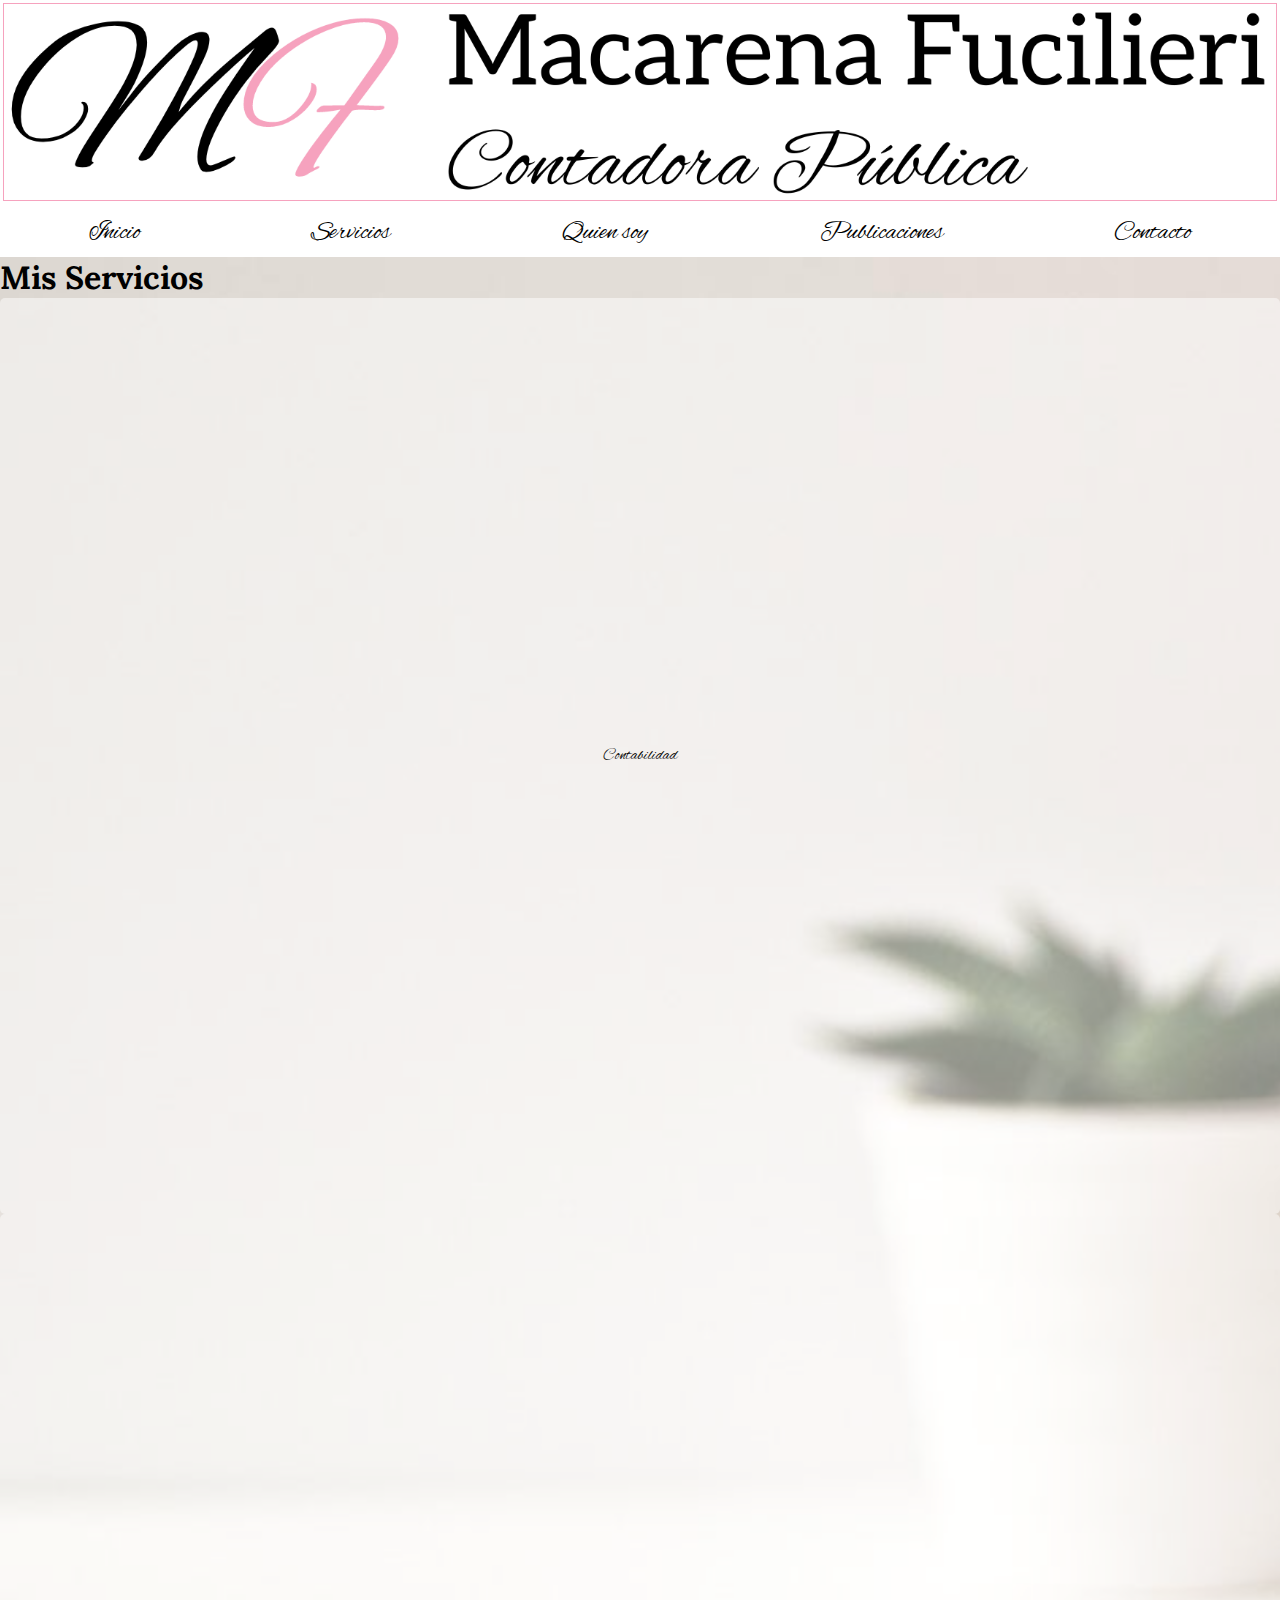
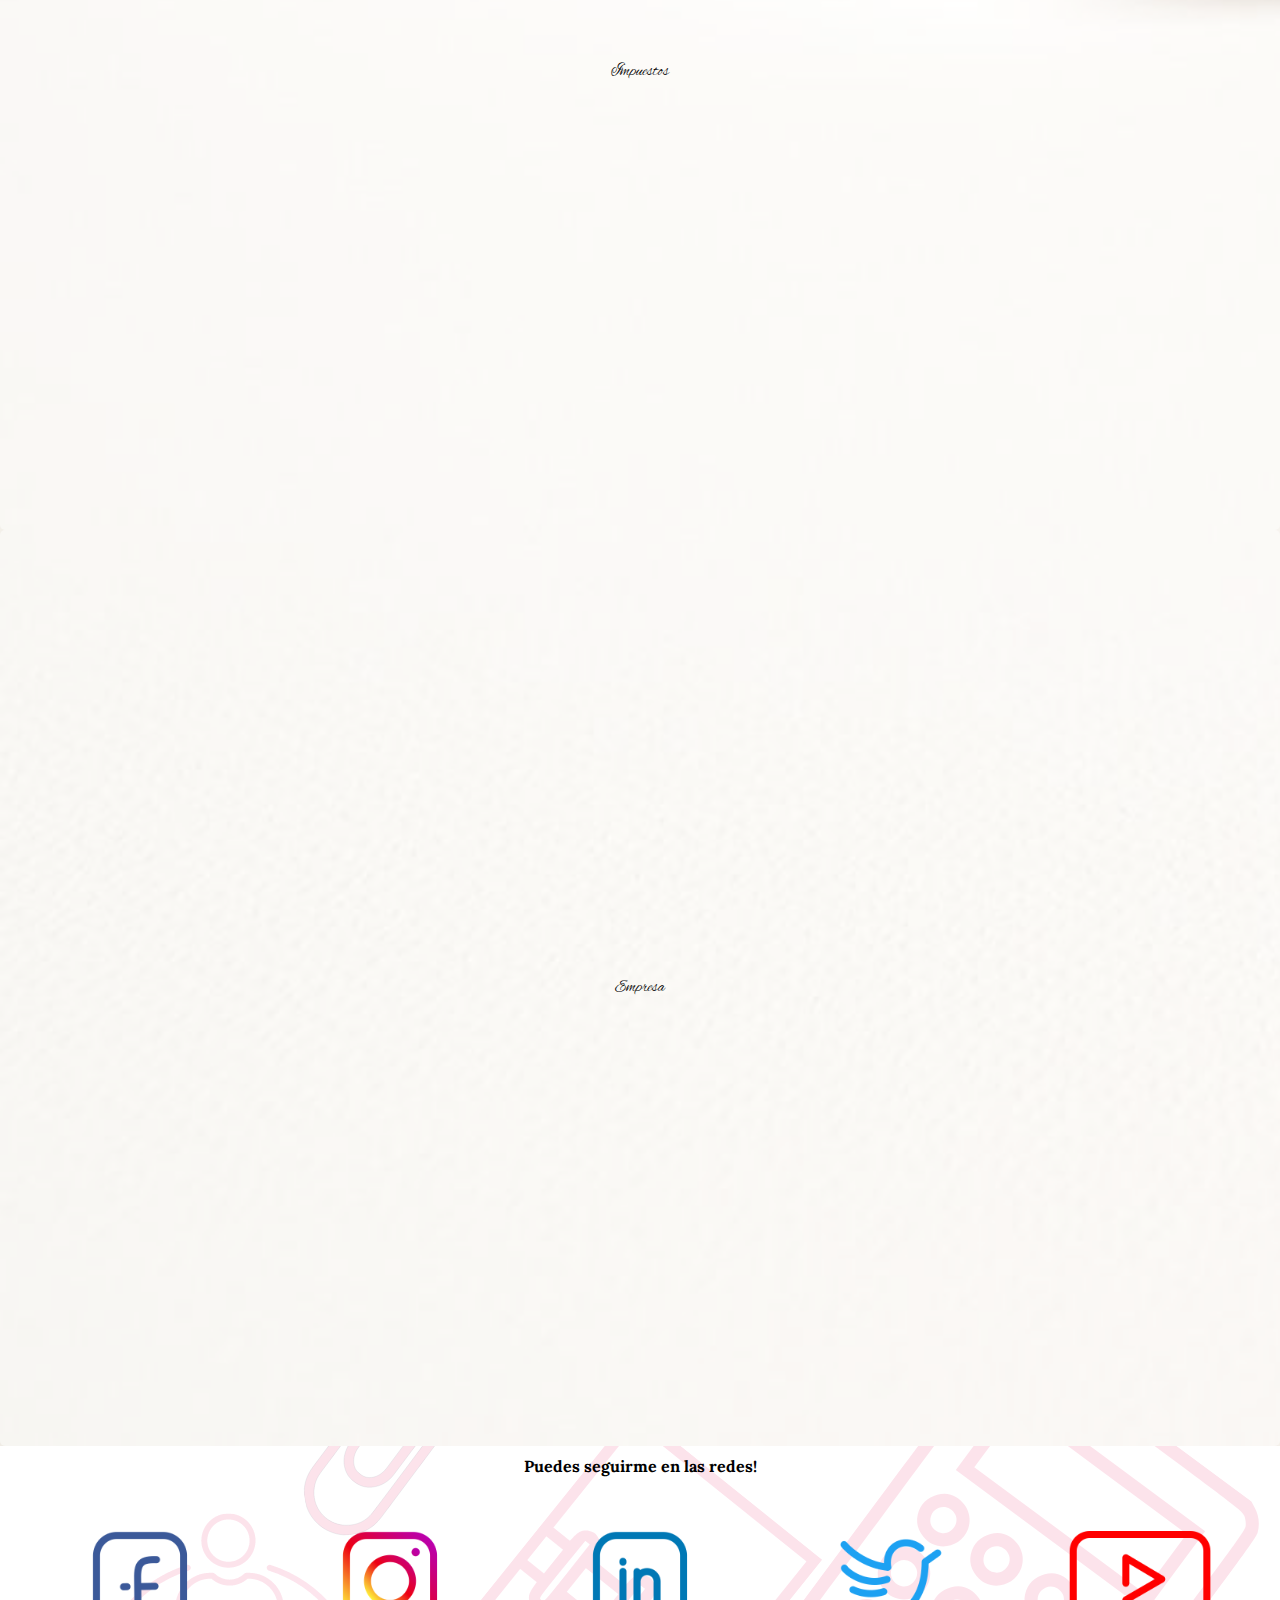
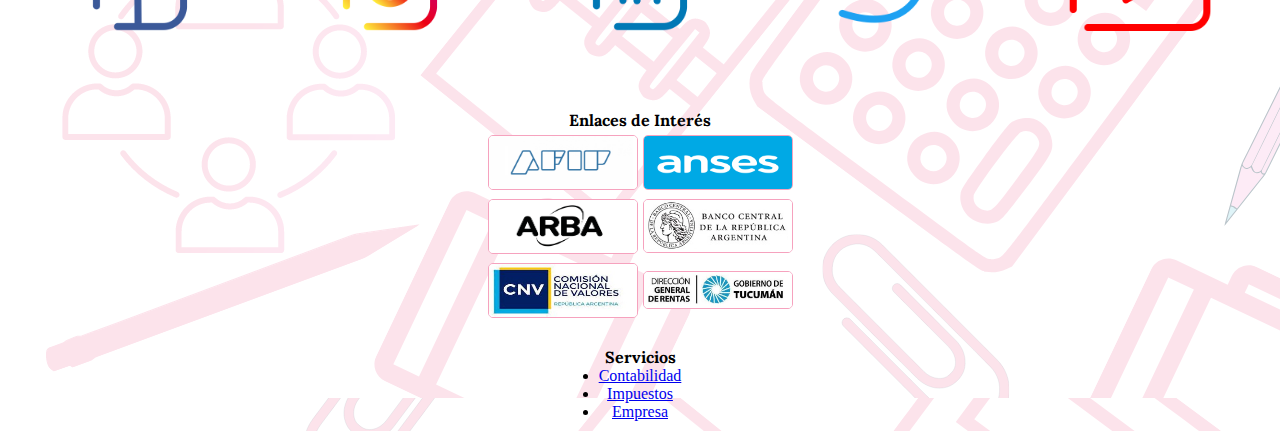
<file: pages/services.html>
<!DOCTYPE html>
<html lang="en">
<head>
  <meta charset="UTF-8">
  <meta http-equiv="X-UA-Compatible" content="IE=edge">
  <meta name="viewport" content="width=device-width, initial-scale=1.0">
  <!-- open graph protocol -->
  <meta property="og:title" content="Macarena Fucilieri - Servicios" />
  <meta property="og:type" content="website" />
  <meta property="og:image" content="./../assets/ogimg.png" />
  <meta property="og:url" content="https://carrenogf.github.io/pages/services.html" />
  <!-- SEO -->
  <title>Macarena Fucilieri - Servicios</title>
  <meta name="keywords" content="estudio contable, impuestos, contabilidad, afip, asesoramiento, contador, contadora, novedades fiscales">
  <meta name="description" content="Servicios profesionales de primera linea para mejorar tu emprendimiento, puedo asesorarte en temas de impuestos, contabilidad o empresariales.">
  <!-- google fonts -->
  <link href="https://fonts.googleapis.com/css2?family=Alex+Brush&family=Lora:ital@1&display=swap" rel="stylesheet">
  <!-- animate.css -->
  <link rel="stylesheet" href="https://cdnjs.cloudflare.com/ajax/libs/animate.css/4.1.1/animate.min.css"/> 
  <!-- bootstrap -->
  <link href="https://cdn.jsdelivr.net/npm/bootstrap@5.2.0-beta1/dist/css/bootstrap.min.css" rel="stylesheet" integrity="sha384-0evHe/X+R7YkIZDRvuzKMRqM+OrBnVFBL6DOitfPri4tjfHxaWutUpFmBp4vmVor" crossorigin="anonymous">
  <script src="https://cdn.jsdelivr.net/npm/bootstrap@5.2.0-beta1/dist/js/bootstrap.bundle.min.js" integrity="sha384-pprn3073KE6tl6bjs2QrFaJGz5/SUsLqktiwsUTF55Jfv3qYSDhgCecCxMW52nD2" crossorigin="anonymous"></script>
  <!-- css -->
  <link rel="stylesheet" href="./../styles/styles.css">
</head>
<body class="services container-fluid">
 <header class="container-fluid">
    <div class="row d-flex align-items-center">
      <div class="col-md-3 col-5">
        <img class="logo" src="./../assets/logo.png" alt="">
      </div>
      <div class="col-md-9 col-7">
        <nav>
          <input type="checkbox" id="menu-hamb">
          <label id="menu-hamb-label" for="menu-hamb"> ☰ </label>
          <ul class="menu__ul">
            <li><a href="./../index.html">Inicio</a></li>
            <li><a href="./../pages/services.html">Servicios</a></li>
            <li><a href="./../pages/about.html">Quien soy</a></li>
            <li><a href="./../pages/news.html">Publicaciones</a></li>
            <li><a href="./../pages/contact.html">Contacto</a></li>
          </ul>
        </nav>
      </div>
    </div>
  </header>
  <section class="container-fluid services__content pb-5">
        <h1 class="titulo t-negro text-center p-5">Mis Servicios</h1>
        <div class="row justify-content-between card-container">

            <div class=" col-md-4 col-12">
              <div class="card-services h1 animate__animated animate__fadeInUp">Contabilidad</div>
            </div>
            
            <div class=" col-md-4 col-12">
              <div class="card-services h1 animate__animated animate__fadeInUp">Impuestos</div>
            </div>
            <div class="t-negro col-md-4 col-12">
              <div class="card-services h1 animate__animated animate__fadeInUp">Empresa</div>
            </div>
        </div>
        
  </section>
  <footer>
    <div class=" container-fluid">
      <div class="row">
        <div class="col-md-4 col-12">
          <div class="footer__container">
            <strong>Puedes seguirme en las redes!</strong>
            <div class="redes">
                <a target="_blank" href="https://www.facebook.com"><img class="redes__icon" src="../assets/redes/social_media_facebook_fb_icon.png"></a>
                <a target="_blank" href="https://www.instagram.com"><img class="redes__icon" src="../assets/redes/social_media_instagram_ig_icon.png"></a>
                <a target="_blank" href="https://linkeding.com"><img class="redes__icon" src="../assets/redes/social_media_linkedin_icon.png"></a>
                <a target="_blank" href="https://twitter.com"><img class="redes__icon" src="../assets/redes/social_media_twitter_icon.png"></a>
                <a target="_blank" href="https://youtube.com"><img class="redes__icon" src="../assets/redes/social_media_youtube_video_play_icon.png"></a>
            </div>			
          </div>
        </div>
        <div class="col-md-4 col-12">
          <div class="footer__container">
              <strong>Enlaces de Interés</strong>
              <div class="enlaces">
              <a href="http://www.afip.gob.ar/" target="_blank"><img class="enlaces__icon" src="../assets/enlaces/afip.png"></a>
              <a href="http://www.anses.gob.ar/" target="_blank"><img class="enlaces__icon" src="../assets/enlaces/anses.png"></a>
              <a href="http://www.arba.gov.ar/" target="_blank"><img class="enlaces__icon" src="../assets/enlaces/arba.png"></a>
              <a href="http://www.bcra.gov.ar/" target="_blank"><img class="enlaces__icon" src="../assets/enlaces/bcra.jpg"></a>
              <a href="http://www.cnv.gov.ar/" target="_blank"><img class="enlaces__icon" src="../assets/enlaces/cnv.jpg"></a>
              <a href="http://www.rentastucuman.gob.ar/" target="_blank"><img class="enlaces__icon" src="../assets/enlaces/rentastuc.jpg"></a>
              </div>
          </div>
        </div>
        <div class="col-md-4 col-12">
          <div class="footer__container">
            <strong>Servicios</strong>
            <ul class="list-group">
              <li class="list-group-item texto text-center"><a class="text-decoration-none" href="../pages/services.html">Contabilidad</a></li>
              <li class="list-group-item texto text-center"><a class="text-decoration-none" href="../pages/services.html">Impuestos</a></li>
              <li class="list-group-item texto text-center"><a class="text-decoration-none" href="../pages/services.html">Empresa</a></li>
            </ul>
          </div>
        </div>
      </div>
    </div>
  </footer>
</body>
</html>
</file>
<file: styles/styles.css>
/* MAP */
/* extend */
.services__content .card-container div .card-services, .contact__content, .descripcion-clientes .circulo-rosa, .descripcion, .servicios, .presentacion, footer .redes {
  display: flex;
  align-items: center;
  justify-content: center;
}

/* mixin */
* {
  margin: 0;
  padding: 0;
  box-sizing: border-box;
}

p, h1, h2, h3, h4, h5, h6, strong {
  font-family: "Lora", serif;
}

.lora {
  font-family: "Lora", serif;
}

header {
  background-color: #ffffff;
  font-family: "Alex Brush", cursive;
  font-size: 2vw;
  padding: 3px;
}

#menu-hamb {
  display: none;
}

#menu-hamb-label {
  display: none;
}

.logo {
  max-width: 100%;
  padding: 5px;
  border: rgb(246, 162, 190) solid 1px;
}

nav {
  width: 100%;
}
nav ul {
  display: flex;
  flex-direction: row;
  align-items: center;
  justify-content: space-around;
  margin: 0;
}
nav ul li {
  list-style: none;
  padding: 5px;
}
nav ul li a {
  color: #000000;
  text-decoration: none;
}
nav ul li a:hover {
  color: rgb(246, 162, 190);
}

footer {
  background-image: url("./../assets/footer_blanco.png");
}
footer .footer__container {
  display: grid;
  font-family: "Playfair Display", serif;
  text-align: center;
  align-items: center;
  justify-content: center;
  height: 100%;
  padding: 10px;
  border-radius: 5px;
}
footer .redes {
  padding: 5px;
  flex-direction: row;
  flex-wrap: nowrap;
}
footer .redes .redes__icon {
  max-width: 80%;
}
footer .enlaces {
  padding: 5px;
  display: grid;
  grid-template-rows: 1fr 1fr 1fr;
  grid-template-columns: 1fr 1fr;
  align-items: center;
  justify-content: center;
  grid-gap: 5px;
}
footer .enlaces .enlaces__icon {
  width: 150px;
  max-height: 55px;
  border-radius: 5px;
  border: rgb(246, 162, 190) solid 1px;
}

/********************Presentacion********************/
.presentacion {
  background-image: url("./../assets/notebook-g3cb28f56d_1280.jpg");
  background-size: cover;
}
.presentacion .presentacion__content {
  background-color: rgba(48, 46, 46, 0.98);
  margin-top: 10%;
  margin-bottom: 10%;
  height: 80%;
  padding: 30px;
  overflow: auto;
}

/********************servicios*********************/
.servicios {
  background-image: url("./../assets/glasses-calculator-and-tablet-on-white-neat-desk.jpg");
  background-size: cover;
}
.servicios .servicios__content {
  background-color: rgba(255, 255, 255, 0.98);
  margin-top: 10%;
  margin-bottom: 10%;
  height: 80%;
  padding: 30px;
  overflow: auto;
}

/********************descripcion*******************/
.descripcion {
  flex-direction: row;
  padding: 10px;
}
.descripcion .descripcion__img {
  width: 15%;
  background-size: contain;
}
.descripcion .descripcion__content {
  height: 90%;
  width: 50%;
  text-align: justify;
  display: flex;
  flex-direction: column;
  align-items: start;
  justify-content: center;
}
.descripcion .descripcion__content h6 {
  text-align: left;
}

/*************clientes descripcion*****************/
.descripcion-clientes {
  background-color: rgb(48, 46, 46);
  display: flex;
  align-items: center;
  justify-content: center;
}
.descripcion-clientes .circulo-rosa {
  text-align: center;
  width: 350px;
  height: 350px;
  background-image: linear-gradient(to bottom, rgb(246, 162, 190), rgb(48, 46, 46));
  overflow: visible;
  border-radius: 50%;
}

/*****************clientes************************/
.clientes {
  background-color: rgb(48, 46, 46);
  display: grid;
  grid-template-columns: 1fr 1fr 1fr;
  grid-template-rows: 1fr 1fr;
  grid-gap: 5px;
  padding: 7px;
  align-items: center;
  justify-items: center;
}
.clientes div {
  border: rgb(246, 162, 190) solid 1px;
  background-color: #ffffff;
  width: 100%;
  height: 100%;
  display: grid;
  grid-template-rows: 85% 15%;
  align-items: center;
  justify-items: center;
  border-radius: 5px;
  padding: 5px;
}
.clientes div .clientes__img {
  width: 80%;
}
.clientes div .clientes__texto {
  font-family: "Playfair Display", serif;
  text-align: center;
  border-top: rgb(246, 162, 190) solid;
}

.about__content {
  background-image: url(./../assets/entrepreneur-gfebe8994c_1920.jpg);
  background-size: 100%;
  background-color: rgb(48, 46, 46);
  background-repeat: no-repeat;
  height: 500px;
  display: flex;
  align-items: center;
}
.about__content .about__card {
  background-color: rgba(48, 46, 46, 0.95);
  background-size: 100%;
  padding: 30px;
  overflow: auto;
}

.contact__content {
  background-image: url(./../assets/glasses-calculator-and-tablet-on-white-neat-desk.jpg);
  background-size: cover;
  height: 600px;
}
.contact__content div .contact__form {
  display: flex;
  align-items: center;
  flex-direction: column;
  padding: 10px;
  border: rgb(246, 162, 190) solid;
  background-color: rgba(255, 255, 255, 0.5);
  border-radius: 5px;
}
.contact__content div .contact__form .form-item {
  width: 80%;
}
.contact__content div .contact__form textarea.form-item {
  height: 200px;
}
.contact__content div .contact__form input:hover {
  background-color: #ffffff;
  color: #000000;
}

.services__content {
  background-image: url(./../assets/laptop-gad913608c_1920.jpg);
  background-size: cover;
}
.services__content .card-container div .card-services {
  padding-top: 35%;
  padding-bottom: 35%;
  background-color: rgba(255, 255, 255, 0.5);
  width: 100%;
  border-radius: 5px;
  font-family: "Alex Brush", cursive;
}
.services__content .card-container div .card-services:hover {
  background-color: rgba(246, 162, 190, 0.5);
}

.news__content {
  padding-bottom: 50px;
}
.news__content div .article-news {
  border-top: rgb(246, 162, 190) solid 1px;
  border-radius: 5px;
  padding: 5px;
  margin-bottom: 30px;
}
.news__content div .article-news div .img-news {
  width: 100%;
  border-radius: 5px;
}
.news__content div .article-news:hover {
  background-color: rgba(246, 162, 190, 0.25);
}
.news__content div .text-news {
  overflow: auto;
  padding: 5px;
}

@media (max-width: 768px) {
  .menu__ul li {
    display: none;
  }
  #menu-hamb-label {
    display: block;
    text-align: right;
    font-size: 35px;
    user-select: none;
  }
  input:checked ~ .menu__ul {
    display: flex;
    flex-direction: column;
    justify-content: start;
    position: absolute;
    z-index: 100;
    background-color: #ffffff;
    right: 0;
    font-size: 30px;
    padding: 0;
  }
  input:checked ~ .menu__ul li {
    display: flex;
    border: solid 0.5px;
    width: 100%;
  }
  input:checked ~ .menu__ul li a {
    width: 100%;
  }
  /*****************Home***********************/
  .presentacion .presentacion__content {
    height: 90%;
    padding: 5px;
  }
  .servicios .servicios__content {
    padding: 5px;
    height: 90%;
  }
  .descripcion {
    padding: 5px;
    flex-direction: column;
  }
  .descripcion .descripcion__img {
    width: 70%;
  }
  .descripcion .descripcion__content {
    width: 100%;
    text-align: center;
  }
  .descripcion-clientes .circulo-rosa {
    width: 280px;
    height: 280px;
  }
  .descripcion-clientes .circulo-rosa .titulo {
    font-size: 1.5em;
  }
  .clientes {
    grid-template-columns: 1fr 1fr;
    grid-template-rows: 1fr 1fr 1fr;
  }
  .clientes div {
    width: 100%;
  }
  .clientes div .clientes__img {
    width: 90%;
  }
  /**************about*******************/
  .about__content {
    height: 100%;
  }
  .about__content .about__card {
    padding: 5px;
    height: 90%;
  }
}

/*# sourceMappingURL=styles.css.map */
</file>
